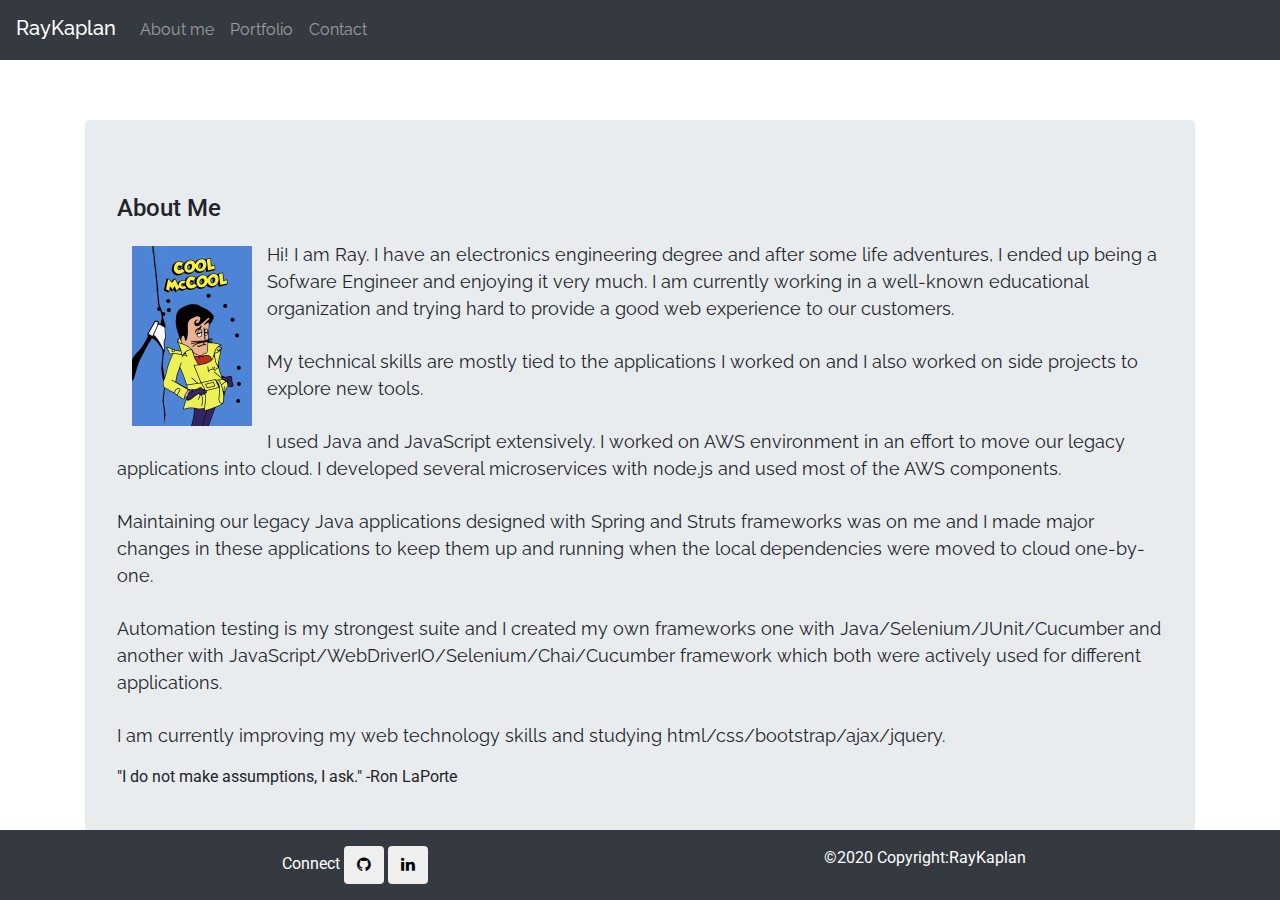
<file: index.html>
<!-- HTML Bio with CSS -->
<!DOCTYPE html>
<html lang="en-us">

<head>

  <meta charset="UTF-8">
  <title>My Bio</title>

  <!-- Reset CSS -->
  <link rel="stylesheet" href="./assets/reset.css">
  <!-- Style CSS -->
  <link rel="stylesheet" href="./assets/style.css">
  <!-- Bootstrap -->
  <link rel="stylesheet" href="https://maxcdn.bootstrapcdn.com/bootstrap/4.0.0/css/bootstrap.min.css">
  <!-- Google Fonts -->
  <link
    href="https://fonts.googleapis.com/css2?family=Patrick+Hand+SC&family=Raleway&family=Roboto:wght@300&display=swap"
    rel="stylesheet">
  <!-- Social Media Icons -->
  <link rel="stylesheet" href="https://cdnjs.cloudflare.com/ajax/libs/font-awesome/4.0.3/css/font-awesome.css">
  <!-- Viewport -->
  <meta name="viewport" content="width=device-width, initial-scale=1, shrink-to-fit=no">
</head>

<body>
  <nav class="navbar navbar-expand-lg navbar-dark bg-dark">
    <span class="navbar-brand mb-1 h1">RayKaplan</span>
    <button class="navbar-toggler" type="button" data-toggle="collapse" data-target="#navbarSupportedContent"
      aria-controls="navbarSupportedContent" aria-expanded="false" aria-label="Toggle navigation">
      <span class="navbar-toggler-icon"></span>
    </button>
    <div class="collapse navbar-collapse" id="navbarSupportedContent">
      <ul class="nav navbar-nav navbar-right">
        <li class="nav-item">
          <a class="nav-link" href="index.html">About me</a>
        </li>
        <li class="nav-item">
          <a class="nav-link" href="portfolio.html">Portfolio</a>
        </li>
        <li class="nav-item">
          <a class="nav-link" href="contact.html">Contact</a>
        </li>
      </ul>
    </div>
  </nav>

  <!-- Main container about me image and paragraphs  -->
  <div class="container d-flex justify-content-center">
    <!-- Jumbotron element -->
    <div class="jumbotron">
      <section class="main-section">

        <div class="row">
          <div class="col-md-12">
            <h4>About Me</h4>
          </div>
        </div>

        <!-- image and paragrapgh row -->
        <div class="row">
          <div class="col-md-12 image-wrapper">
            <!-- image -->
            <img src="Cool McCool.jpg" class="card-img-top float-left" style="width: 150px; padding:15px;"
              alt="about_me_image">
            <!-- paragrapgh -->
            <p>
              Hi! I am Ray. I have an electronics engineering degree and after some life adventures, I ended up being a
              Sofware Engineer and enjoying it very much. I am currently working in a well-known educational
              organization and trying hard to provide a good web experience to our customers.
            </p>
            <p>
              My technical skills are mostly tied to the applications I worked on and I also worked on side projects to
              explore new tools.
            </p>
            <p>
              I used Java and JavaScript extensively. I worked on AWS environment in an effort to move our legacy
              applications into cloud. I developed several microservices with node.js and used most of the AWS
              components.
            </p>
            <p>
              Maintaining our legacy Java applications designed with Spring and Struts frameworks was on me and I made
              major
              changes in these applications to keep them up and running when the local dependencies were moved to cloud
              one-by-one.
            </p>
            <p>
              Automation testing is my strongest suite and I created my own frameworks one with
              Java/Selenium/JUnit/Cucumber and another with JavaScript/WebDriverIO/Selenium/Chai/Cucumber framework
              which both were actively used for different applications.
            </p>
            <p>
              I am currently improving my web technology skills and studying html/css/bootstrap/ajax/jquery.
            </p>
            <div class="row">
              <div class="col-md-12">
                "I do not make assumptions, I ask." -Ron LaPorte
              </div>
            </div>
          </div>
        </div>
        <!--End image and paragrapgh row -->

      </section>
    </div>
  </div>

  <!-- Begin Footer -->
  <footer class="footer font-small fixed-bottom bg-dark">
    <div class="container footer-copyright text-center py-3">
      <div class="row">

        <!-- Social Media Icons -->
        <div class="col-md-6">
          <!-- Github -->
          Connect
          <a href="https://github.com/harezmi1907/" target="_blank">
            <button type="button" class="btn btn-social-icon btn-github btn-rounded">
              <i class="fa fa-github"></i>
            </button>
          </a>
          <!-- Linkedin -->
          <a href="#" target="_blank">
            <button type="button" class="btn btn-social-icon btn-linkedin btn-rounded">
              <i class="fa fa-linkedin"></i>
            </button>
          </a>
        </div>
        <!-- End Social -->

        <!-- Copyright -->
        <div class="col-md-6">
          ©2020 Copyright:RayKaplan
        </div>
        <!-- End Copyright -->
      </div>
    </div>
  </footer>
  <!-- End Footer -->

</body>

</html>
</file>
<file: assets/style.css>
/* Main style sheet */

nav {
  margin-bottom: 60px;
  font-family: 'Raleway', 'Arial Narrow Bold', sans-serif;
}

body {
  margin-bottom: 50px;
  font-family: 'Patrick Hand SC', sans-serif;
}

p {
  font-size: 18px;
  padding-top: 10px;
  font-family: 'Raleway', 'Arial Narrow Bold', sans-serif;
}

h4 {
  color: red;
  padding-top: 10px;
  font-weight: bold;
  font-family: 'Raleway', 'Arial Narrow Bold', sans-serif;
}

footer {
  position: center;
  font-size: 16px;
  font-family: 'Roboto', sans-serif;
  left: 0;
  bottom: 0;
  width: 100%;
  color: white;
  text-align: center;
}
</file>
